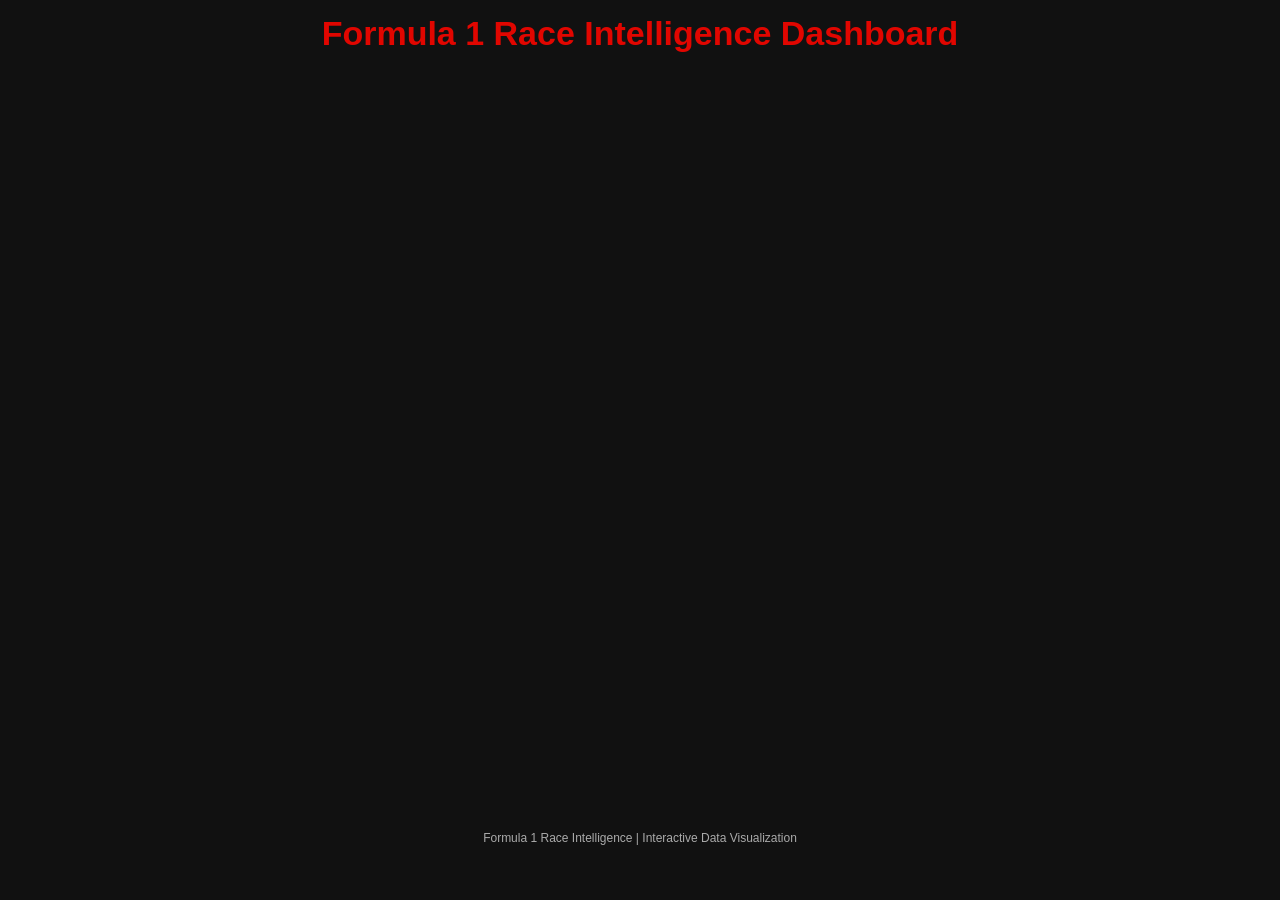
<file: f1-race-intelligence Website/templates/dashboard.html>
<!DOCTYPE html>
<html lang="en">
<head>
    <meta charset="UTF-8">
    <meta name="viewport" content="width=device-width, initial-scale=1.0">

    <title>Formula 1 Race Intelligence Dashboard</title>

    <!-- Tableau Embedding API -->
    <script
        type="module"
        src="https://public.tableau.com/javascripts/api/tableau.embedding.3.latest.min.js">
    </script>

    <style>
        * {
            box-sizing: border-box;
        }

        html, body {
            margin: 0;
            padding: 0;
            width: 100%;
            min-height: 100%;
            background-color: #111111;
            color: white;
            font-family: Arial, sans-serif;
        }

        body {
            overflow-x: hidden;
        }

        header {
            width: 100%;
            padding: 14px 10px;
            text-align: center;
            background-color: #111111;
        }

        h1 {
            margin: 0;
            color: #e10600;
            font-size: clamp(22px, 3vw, 34px);
        }

        .dashboard-container {
            width: 100%;
            padding: 8px;
            margin: 0 auto;
        }

        tableau-viz {
            display: block;
            width: 100%;
            height: 82vh;
            min-height: 650px;
            border: none;
        }

        footer {
            padding: 10px;
            text-align: center;
            color: #aaaaaa;
            font-size: 12px;
        }
    </style>
</head>

<body>
    <header>
        <h1>Formula 1 Race Intelligence Dashboard</h1>
    </header>

    <main class="dashboard-container">
        <tableau-viz
            id="f1Dashboard"
            src="https://public.tableau.com/views/gyanvi_25Oct26_6pm/Dashboard2?:language=en-US&:sid=&:redirect=auth&publish=yes&showOnboarding=true&:display_count=n&:origin=viz_share_link"
            toolbar="bottom"
            hide-tabs
            width="100%"
            height="800">
        </tableau-viz>
    </main>

    <footer>
        Formula 1 Race Intelligence | Interactive Data Visualization
    </footer>
</body>
</html>
</file>
